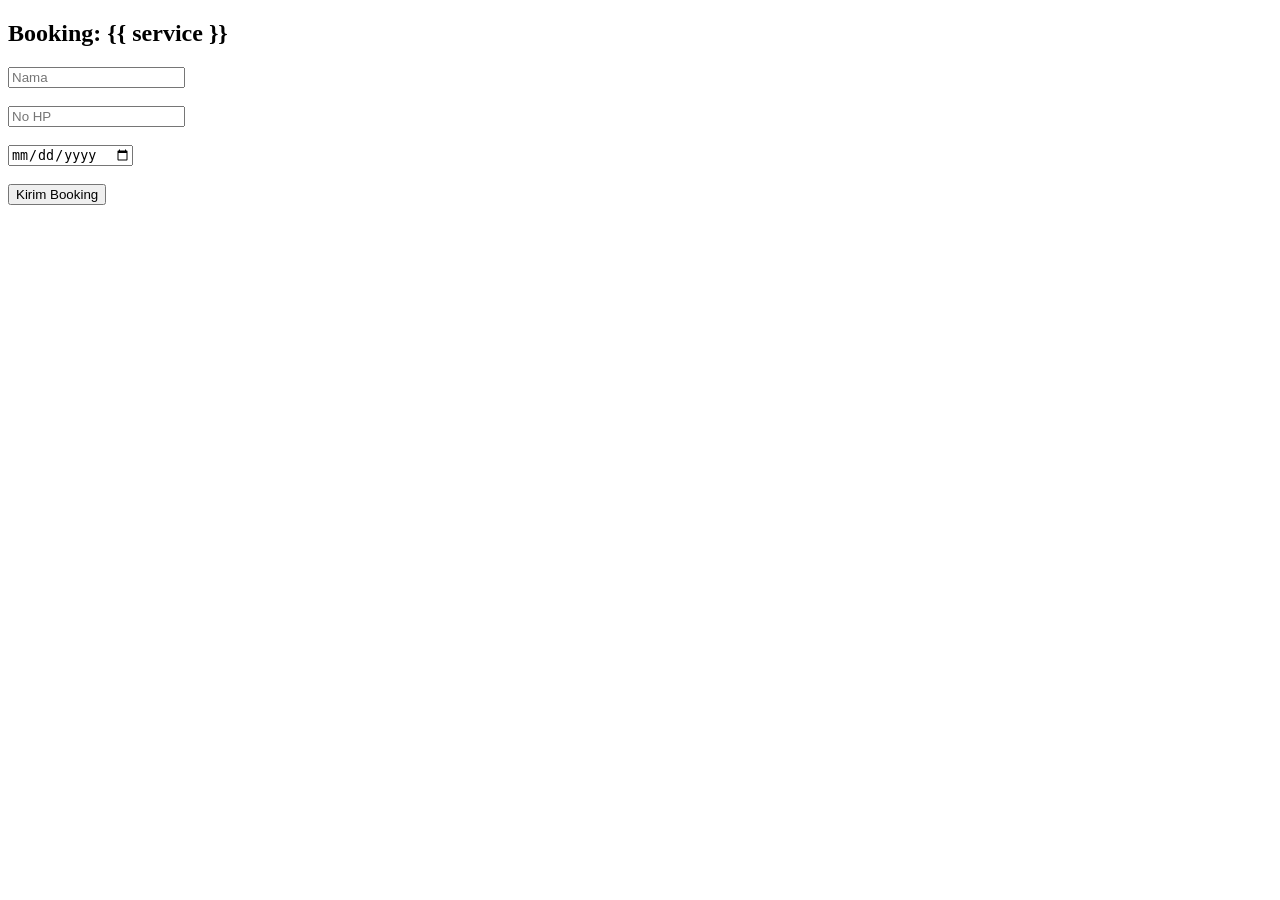
<file: templates/booking.html>
<!DOCTYPE html>
<html>
<head>
    <title>Booking</title>
</head>
<body>

<h2>Booking: {{ service }}</h2>

<form method="POST">
    <input type="text" name="nama" placeholder="Nama" required><br><br>
    <input type="text" name="telepon" placeholder="No HP" required><br><br>
    <input type="date" name="tanggal" required><br><br>

    <button type="submit">Kirim Booking</button>
</form>

</body>
</html>
</file>
